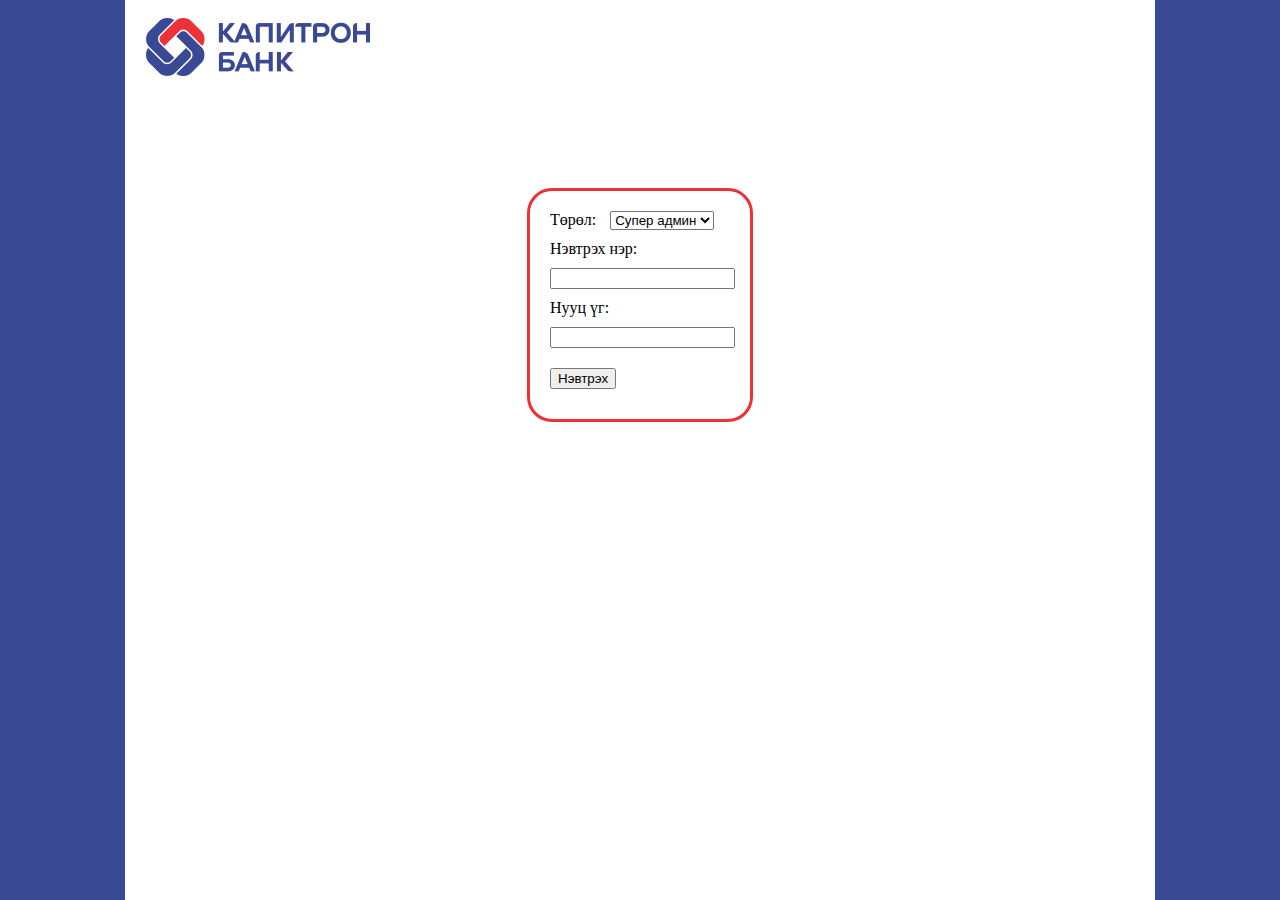
<file: index.html>
<!DOCTYPE html>
<html>
	 <head>
    <title> Бүртгэлийн систем </title>
    <link rel="icon" href="view/pictures/favicon.ico" type="image/x-icon" />
    <link rel="stylesheet" href="view/css/style.css">
    <meta charset="utf-8">
    <script src="view/js/index.js">
    </script>
</head>

<body>
    <header>
        <img src="view/pictures/logo_mn.png" />
    </header>
    <article>
        <form action="javascript:chooser();">
            <label> Төрөл: </label>
            <select id="userChooser">
				<option value = "sAdmin"> Супер админ</option> 
            <option value = "admin"> Админ</option>
				<option value = "basicUser"> Хэрэглэгч</option>
			</select>
            <label> Нэвтрэх нэр: </label>
            <input type="text" value="">
            <label> Нууц үг: </label>
            <input type="text" value="">
            <input type="submit" value="Нэвтрэх">
        </form>
    </article>
</body>
</html>
</file>
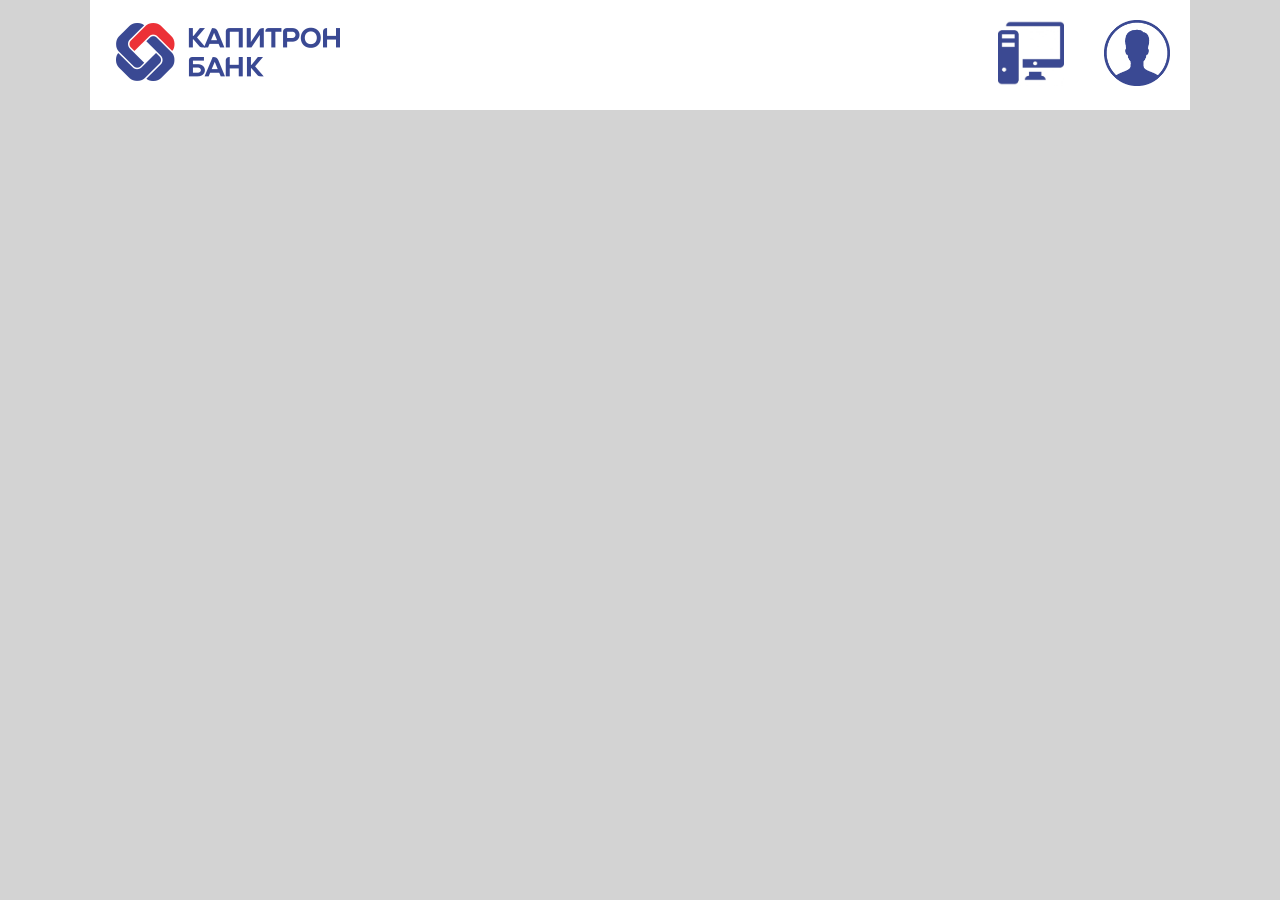
<file: view/addRecord.html>
<!DOCTYPE html>
<html>
<head>
    <meta charset="utf-8">
    <title> Бүртгэл нэмэх </title>
    <link rel="stylesheet" href = "css/addRecord.css">
</head>
<body>
    <header>
        <a href="">
            <img src = "pictures/logo_mn.png">
        </a>
        <a href="">
            <img src = "pictures/user.png" class = "subimg">
        </a>
        <a href="">
            <img src = "pictures/pcs.jpg" class = "subimg">
        </a>
    </header>
    <nav>
        <ul>
        </ul>
    </nav>
    <form action="../model/stockmodel.php" accept-charset="utf-8" method="post" >
        <input type="hidden" name="stock_id" value="1">
        <input type="hidden" name="type" value="3">
    </form>
</body>
<script type="text/javascript" src="js/jquery-3.2.1.js"> </script>
<script type="text/javascript" src="js/addRecord.js"></script>
<script type="text/javascript" src="js/menu.js"></script>
<script>
    //Retrieving stock type data
    var xhttp = new XMLHttpRequest();
    xhttp.onreadystatechange = function() {
        if (this.readyState == 4 && this.status == 200) {
            var categories = JSON.parse(this.responseText);
            buildMenu(categories);
            createForm();
        }
    };
    xhttp.open("GET", "../model/stockviewmodel.php?t=0", true);
    xhttp.send();
</script>
</html>
</file>
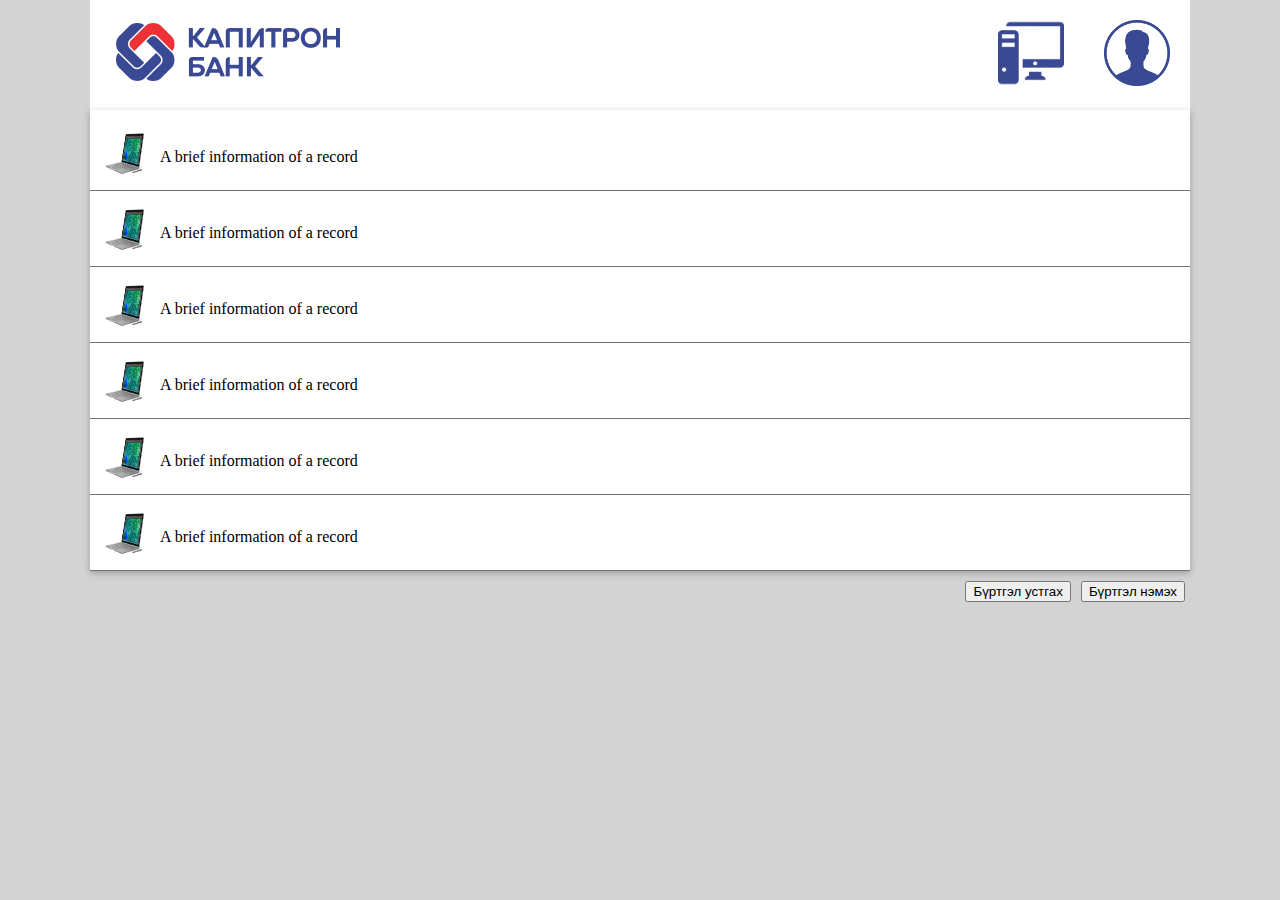
<file: view/admin.html>
<!DOCTYPE html>
<html>
<head>
    <meta charset="UTF-8">
    <title> Бүртгэлийн систем </title>
    <link rel="icon" href="pictures/favicon.ico" type="image/x-icon" />
    <link rel="stylesheet" href="css/basicUser.css">
</head>

<body>
    <header>
        <img src="pictures/logo_mn.png">
        <a href="userInformation.html">
            <img src="pictures/user.png" class="subimg">
        </a>
        <a href="#">
            <img src="pictures/pcs.jpg" class="subimg">
        </a>
    </header>
    <nav>
        <ul>
        </ul>
    </nav>

    <section>
        <article>
            <img src="pictures/pc.png">
            <label> <br> A brief information of a record </label>
        </article>
        <article>
            <img src="pictures/pc.png">
            <label> <br> A brief information of a record </label>
        </article>
        <article>
            <img src="pictures/pc.png">
            <label> <br> A brief information of a record </label>
        </article>
        <article>
            <img src="pictures/pc.png">
            <label> <br> A brief information of a record </label>
        </article>
        <article>
            <img src="pictures/pc.png">
            <label> <br> A brief information of a record </label>
        </article>
        <article>
            <img src="pictures/pc.png">
            <label> <br> A brief information of a record </label>
        </article>
        <a href="addRecord.html">
            <button> Бүртгэл нэмэх </button>
        </a>
        <a href="deleteRecord.html">
            <button> Бүртгэл устгах </button>
        </a>
    </section>
</body>
<script type="text/javascript" src="js/jquery-3.2.1.js"> </script>
<script type="text/javascript" src="js/menu.js"></script>
<script>
    //Retrieving stock type data
    var xhttp = new XMLHttpRequest();
    xhttp.onreadystatechange = function() {
        if (this.readyState == 4 && this.status == 200) {
            var categories = JSON.parse(this.responseText);
            buildMenu(categories);
        }
    };
    xhttp.open("GET", "../model/stockviewmodel.php?t=0", true);
    xhttp.send();
</script>
</html>
</file>
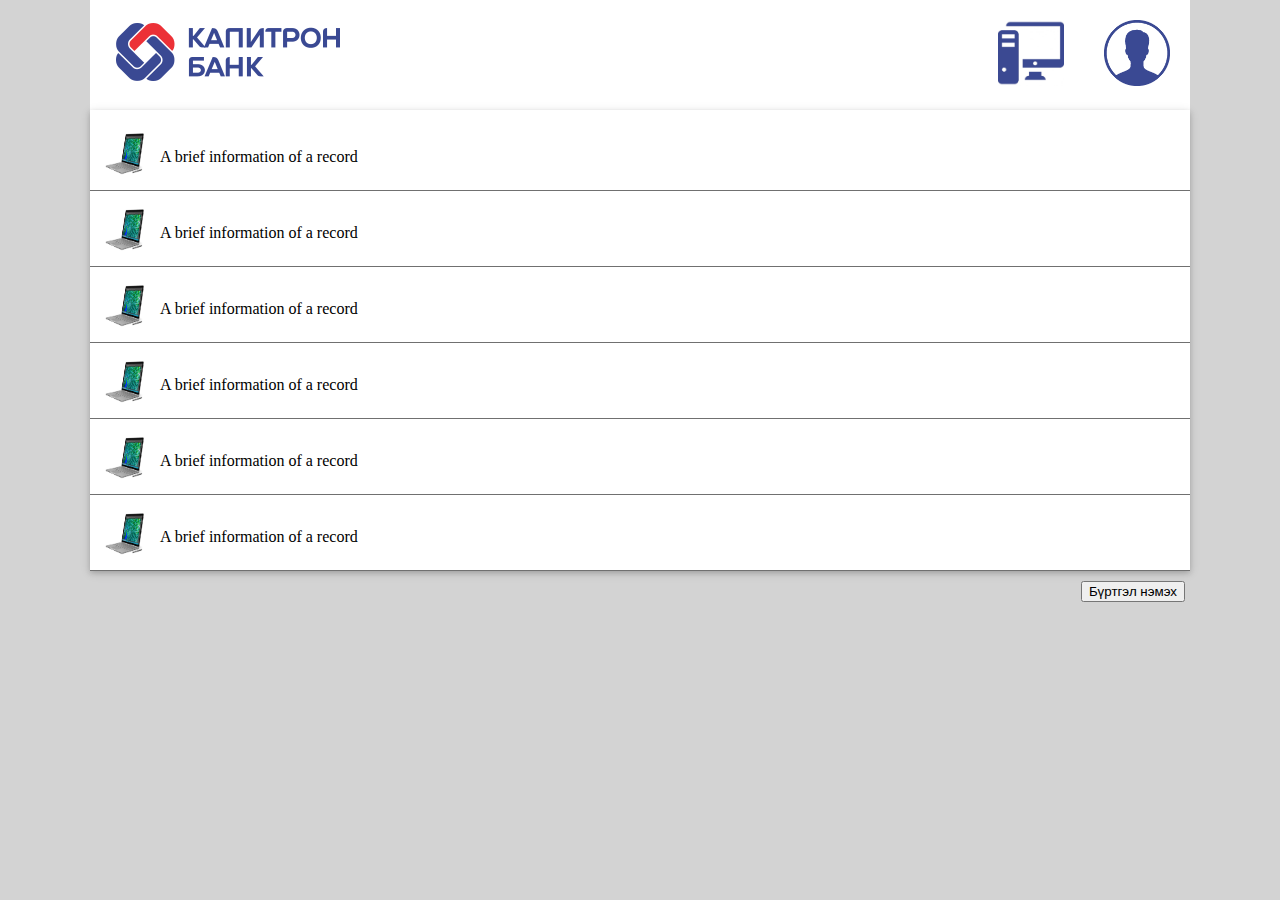
<file: view/basicUser.html>
<!DOCTYPE html>
<html>

<head>
    <meta charset="UTF-8">
    <title> Бүртгэлийн систем </title>
    <link rel="icon" href="pictures/favicon.ico" type="image/x-icon" />
    <link rel="stylesheet" href="css/basicUser.css">
</head>

<body>
    <header>
        <img src="pictures/logo_mn.png">
        <a href="userInformation.html">
            <img src="pictures/user.png" class="subimg">
        </a>
        <a href="#">
            <img src="pictures/pcs.jpg" class="subimg">
        </a>
    </header>
    <nav>
        <ul>

        </ul>
    </nav>

    <section>
        <article>
            <img src="pictures/pc.png">
            <label> <br> A brief information of a record </label>
        </article>
        <article>
            <img src="pictures/pc.png">
            <label> <br> A brief information of a record </label>
        </article>
        <article>
            <img src="pictures/pc.png">
            <label> <br> A brief information of a record </label>
        </article>
        <article>
            <img src="pictures/pc.png">
            <label> <br> A brief information of a record </label>
        </article>
        <article>
            <img src="pictures/pc.png">
            <label> <br> A brief information of a record </label>
        </article>
        <article>
            <img src="pictures/pc.png">
            <label> <br> A brief information of a record </label>
        </article>
        <a href="addRecord.html"> <button> Бүртгэл нэмэх </button></a>
    </section>
</body>
<script type="text/javascript" src="js/menu.js"></script>
<script>
    //Retrieving stock type data
    var xhttp = new XMLHttpRequest();
    xhttp.onreadystatechange = function() {
        if (this.readyState == 4 && this.status == 200) {
            var categories = JSON.parse(this.responseText);
            buildMenu(categories);
        }
    };
    xhttp.open("GET", "../model/stockviewmodel.php?t=0", true);
    xhttp.send();
</script>
</html>
</file>
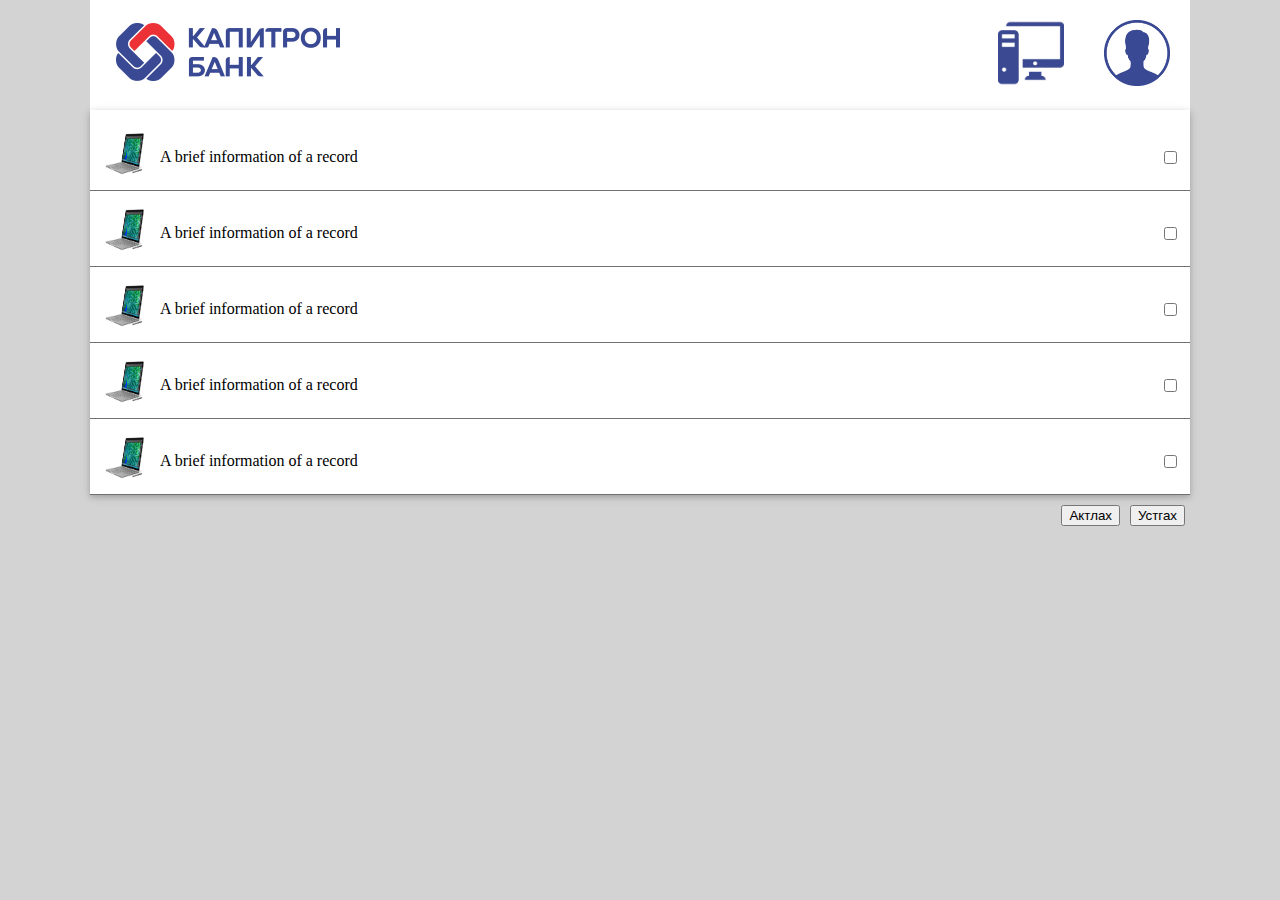
<file: view/deleteRecord.html>
<!DOCTYPE html>
<html>
<head>
    <meta charset="UTF-8">
    <title> Бүртгэлийн систем </title>
    <link rel="icon" href="pictures/favicon.ico" type="image/x-icon" />
    <link rel="stylesheet" href="css/basicUser.css">
</head>

<body>
    <header>
        <img src="pictures/logo_mn.png">
        <a href="userInformation.html">
            <img src="pictures/user.png" class="subimg">
        </a>
        <a href="basicUser.html">
            <img src="pictures/pcs.jpg" class="subimg">
        </a>
    </header>
    <nav>
        <ul>

        </ul>
    </nav>
    <section>
        <article>
            <img src="pictures/pc.png">
            <br>
            <input type="checkbox">
            <label>  A brief information of a record </label>
        </article>
        <article>
            <img src="pictures/pc.png">
            <br>
            <input type="checkbox">
            <label>  A brief information of a record </label>
        </article>
        <article>
            <img src="pictures/pc.png">
            <br>
            <input type="checkbox">
            <label>  A brief information of a record </label>
        </article>
        <article>
            <img src="pictures/pc.png">
            <br>
            <input type="checkbox">
            <label>  A brief information of a record </label>
        </article>
        <article>
            <img src="pictures/pc.png">
            <br>
            <input type="checkbox">
            <label>  A brief information of a record </label>
        </article>
        <button> Устгах	 </button>
        <button> Актлах	 </button>
    </section>
</body>
<script type="text/javascript" src="js/jquery-3.2.1.js"> </script>
<script type="text/javascript" src="js/menu.js"></script>
<script>
    //Retrieving stock type data
    var xhttp = new XMLHttpRequest();
    xhttp.onreadystatechange = function() {
        if (this.readyState == 4 && this.status == 200) {
            var categories = JSON.parse(this.responseText);
            buildMenu(categories);
        }
    };
    xhttp.open("GET", "../model/stockviewmodel.php?t=0", true);
    xhttp.send();
</script>
</html>
</file>
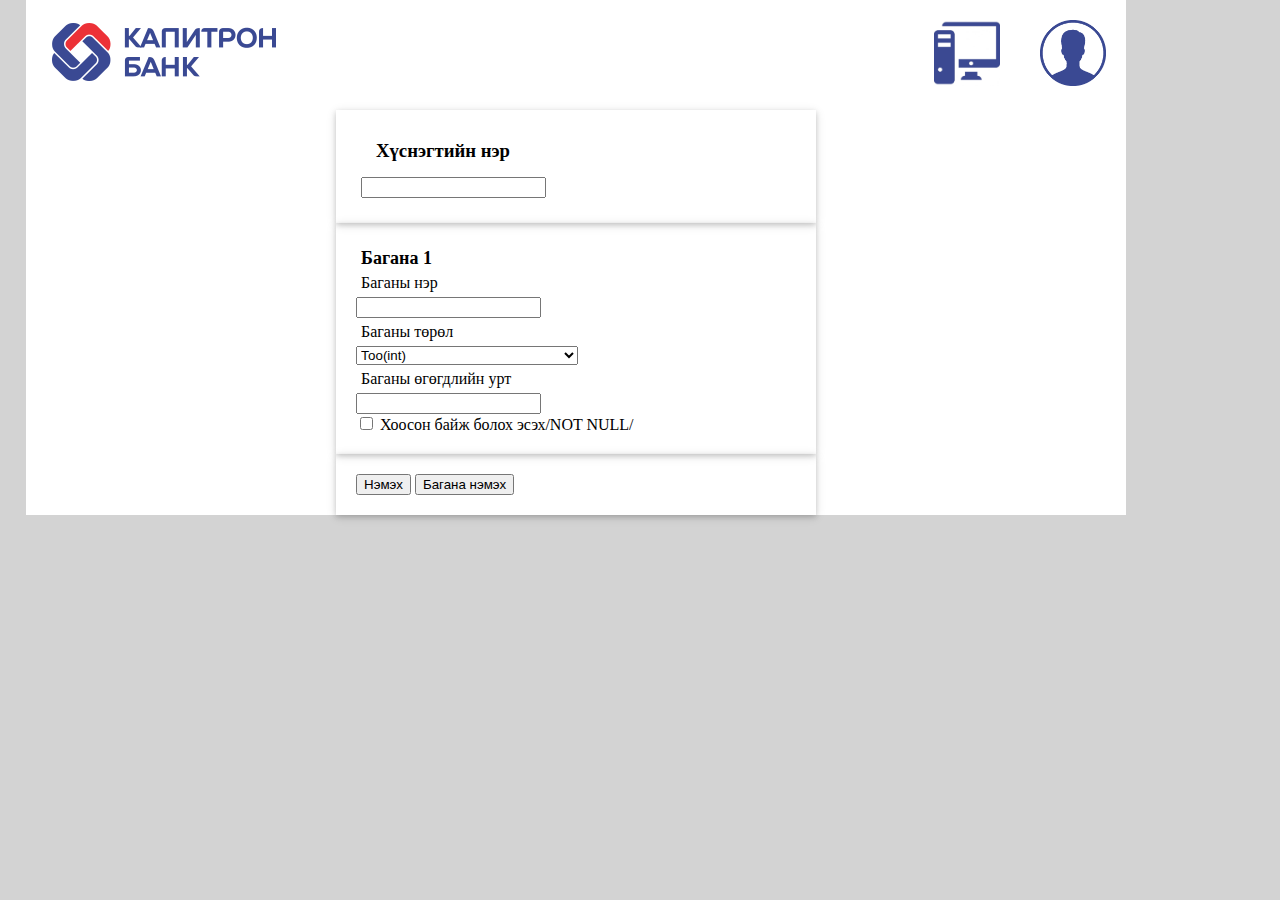
<file: view/recordTypeAdd.html>
<!DOCTYPE html>
<html>
<head>
	<title> Бүртгэл нэмэх</title>
	<link rel="icon" href="pictures/favicon.ico" type="image/x-icon" />
	<link rel="stylesheet" href="css/recordTypeAdd.css">
	<meta http-equiv="Content-Type" content="text/html; charset=utf-8" />
</head>

<body>
	<header>
		<img src="pictures/logo_mn.png">
		<a href="userInformation.html">
			<img src="pictures/user.png" class="subimg">
		</a>
		<a href="basicUser.html">
			<img src="pictures/pcs.jpg" class="subimg">
		</a>
	</header>
	<nav>
		<ul>
		</ul>
	</nav>
	<form action="../model/stockmodel.php" accept-charset="utf-8" method="post">
		<input type="hidden" name="type" value="0">
		<section id="mySection">
			<article class="tableName">
				<h3>Хүснэгтийн нэр</h3>
				<input type="text" name="stock_name">
				<input id="data_number" type="hidden" name="data_number" value="1">
			</article>
			<article>
				<p class="header">Багана 1</p>
				<p>Баганы нэр</p>
				<input type="text" name="data_name_1">
				<p>Баганы төрөл</p>
				<select name="data_type_1">
					<option value="0">Тоо(int)</option>
					<option value="1">Тогтмол урттай тэмдэгт(char)</option>
					<option value="2">Хувьсах урттай тэмдэгт(varchar)</option>
					<option value="3">Он сар өдөр(date)</option>
				</select>
				<p>Баганы өгөгдлийн урт</p>
				<input type="number" name="data_length_1">
				<br>
				<input type="checkbox" name="data_notnull_1">
				<label for="data_notnull_1">Хоосон байж болох эсэх/NOT NULL/</label>
			</article>
		</section>
		<article class="buttons">
			<input type="submit" value="Нэмэх">
			<button type="button" onclick="myFunction()"> Багана нэмэх </button>
		</article>
	</form>
</body>
<script type="text/javascript" src="js/jquery-3.2.1.js"> </script>
<script type="text/javascript" src="js/menu.js"></script>
<script src="js/recordTypeAdd.js"></script>
<script>
    //Retrieving stock type data
    var xhttp = new XMLHttpRequest();
    xhttp.onreadystatechange = function() {
    	if (this.readyState == 4 && this.status == 200) {
    		var categories = JSON.parse(this.responseText);
    		buildMenu(categories);
    	}
    };
    xhttp.open("GET", "../model/stockviewmodel.php?t=0", true);
    xhttp.send();
</script>
</html>
</file>
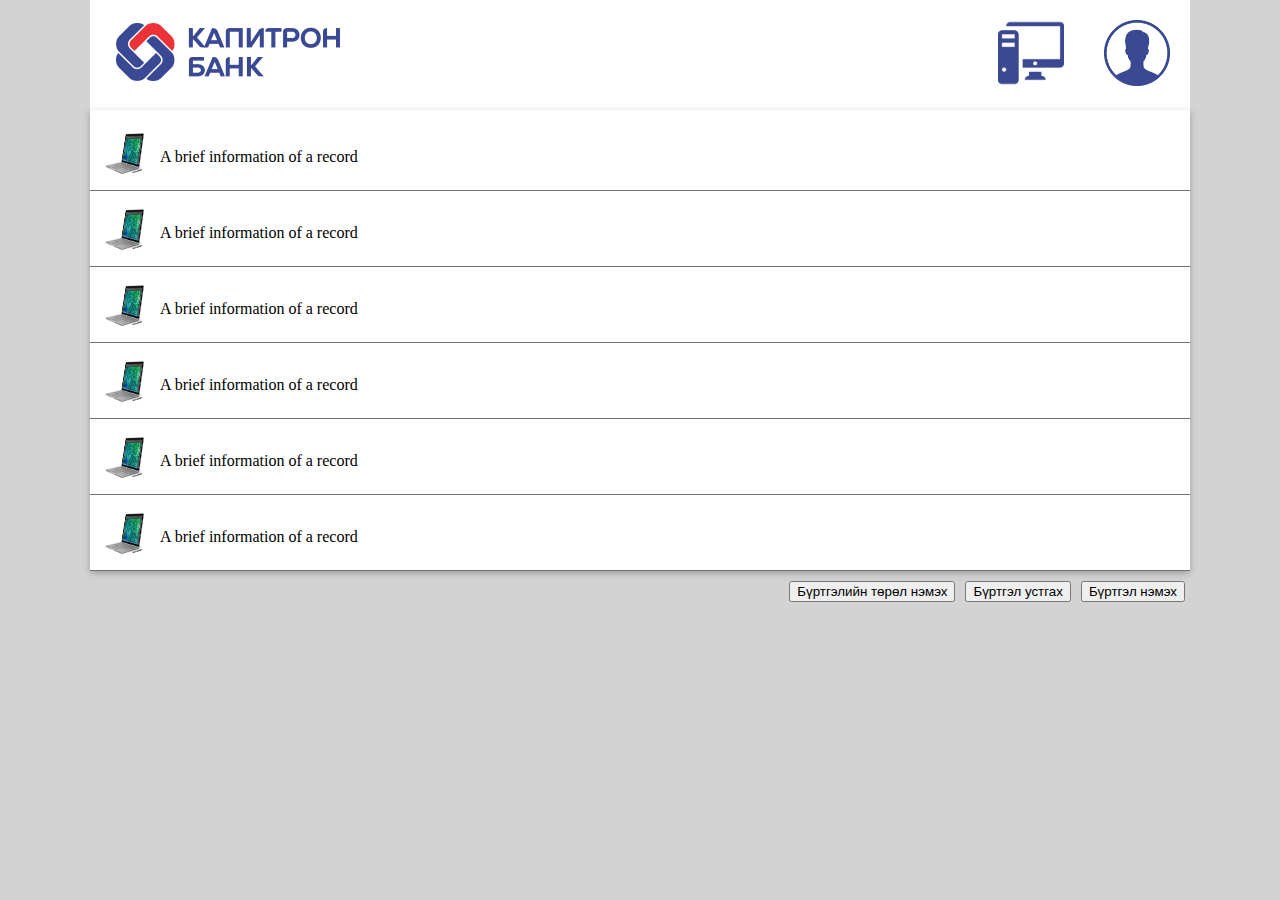
<file: view/sAdmin.html>
<!DOCTYPE html>
<html>
<head>
    <meta charset="UTF-8">
    <title> Бүртгэлийн систем </title>
    <link rel="icon" href="pictures/favicon.ico" type="image/x-icon" />
    <link rel="stylesheet" href="css/basicUser.css">
</head>

<body>
    <header>
        <img src="pictures/logo_mn.png">
        <a href="userInformation.html">
            <img src="pictures/user.png" class="subimg">
        </a>
        <a href="#">
            <img src="pictures/pcs.jpg" class="subimg">
        </a>
    </header>
    <nav>
        <ul>

        </ul>
    </nav>
    <section>
        <article>
            <img src="pictures/pc.png">
            <label> <br> A brief information of a record </label>
        </article>
        <article>
            <img src="pictures/pc.png">
            <label> <br> A brief information of a record </label>
        </article>
        <article>
            <img src="pictures/pc.png">
            <label> <br> A brief information of a record </label>
        </article>
        <article>
            <img src="pictures/pc.png">
            <label> <br> A brief information of a record </label>
        </article>
        <article>
            <img src="pictures/pc.png">
            <label> <br> A brief information of a record </label>
        </article>
        <article>
            <img src="pictures/pc.png">
            <label> <br> A brief information of a record </label>
        </article>
        <a href="addRecord.html">
            <button> Бүртгэл нэмэх </button>
        </a>
        <a href="deleteRecord.html">
            <button> Бүртгэл устгах </button>
        </a>
        <a href="recordTypeAdd.html">
            <button> Бүртгэлийн төрөл нэмэх </button>
        </a>
    </section>
</body> 
<script type="text/javascript" src="js/jquery-3.2.1.js"> </script>
<script type="text/javascript" src="js/menu.js"></script>
<script>
    //Retrieving stock type data
    var xhttp = new XMLHttpRequest();
    xhttp.onreadystatechange = function() {
        if (this.readyState == 4 && this.status == 200) {
            var categories = JSON.parse(this.responseText);
            buildMenu(categories);
        }
    };
    xhttp.open("GET", "../model/stockviewmodel.php?t=0", true);
    xhttp.send();
</script>
</html>
</file>
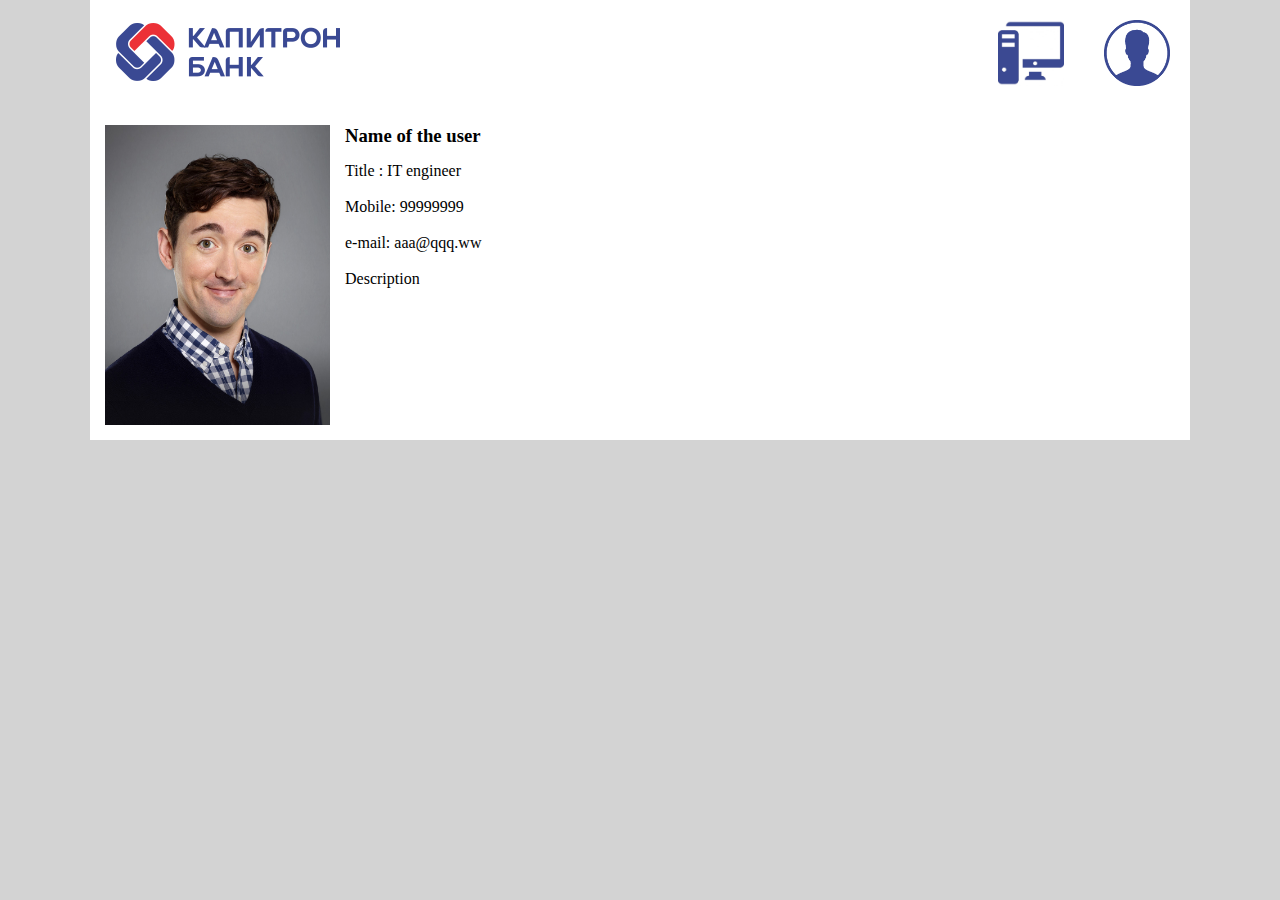
<file: view/userInformation.html>
<!DOCTYPE html>
<html>
<head>
    <meta charset="utf-8">
    <title> Бүртгэл нэмэх </title>
    <link rel="stylesheet" href="css/userInformation.css">
</head>

<body>
    <header>
        <a href="">
            <img src="pictures/logo_mn.png">
        </a>
        <a href="userInformation.html">
            <img src="pictures/user.png" class="subimg">
        </a>
        <a href="basicUser.html">
            <img src="pictures/pcs.jpg" class="subimg">
        </a>
    </header>
    <nav>
        <ul>

        </ul>
    </nav>
    <section>
        <img src="pictures/man.jpg">
        <h3>Name of the user</h3>
        <p> Title : IT engineer </p> <br>
        <p> Mobile: 99999999 </p> <br>
        <p> e-mail: aaa@qqq.ww </p> <br>
        <p class="desc"> Description </p>
    </section>
</body>
<script type="text/javascript" src="js/jquery-3.2.1.js"> </script>
<script type="text/javascript" src="js/menu.js"></script>
<script>
    //Retrieving stock type data
    var xhttp = new XMLHttpRequest();
    xhttp.onreadystatechange = function() {
        if (this.readyState == 4 && this.status == 200) {
            var categories = JSON.parse(this.responseText);
            buildMenu(categories);
        }
    };
    xhttp.open("GET", "../model/stockviewmodel.php?t=0", true);
    xhttp.send();
</script>
</html>
</file>
<file: view/css/style.css>
html {
    background: #3a4993;
    height: 100%;
}

body {
    background-color: white;
    margin-top: 0px;
    margin-bottom: 0px;
    margin-right: 125px;
    margin-left: 125px;
    height: 100%;
}

header img {
    margin-top: 15px;
    margin-bottom: 0px;
    margin-right: 15px;
    margin-left: 15px;
}

article {
    margin: auto;
    border: 3px solid #ec3137;
    width: 200px;
    padding: 10px;
    padding-bottom: 20px;
    border-radius: 25px;
    vertical-align: middle;
    margin-top: 10%;
}

article select {
    margin: 10px;
    margin-left: 0px;
}

article input {
    margin: 10px;
}

article label {
    margin: 10px;
}
</file>
<file: view/css/addRecord.css>
body {
    background-color: lightgrey;
    margin: 0px;
}

header {
    width: 1100px;
    margin: auto;
    background-color: white;
    margin-top: 0px;
    padding-top: 0px;
}

header img {
    height: 66px;
    padding: 15px;
    margin: 5px;
}

header img.subimg {
    float: right;
}

nav {
    background-color: white;
    width: 1100px;
    margin: auto;
    margin-top: 0px;
}

nav ul {
    list-style-type: none;
    margin: 0px;
    overflow: hidden;
    padding: 0px;
    background-color: #d7272a;
    width: 98%;
    margin: auto;
    border-radius: 15px;
}

nav ul li {
    float: left;
    padding: 20px;
    padding-left: 0;
    padding-right: 0;
}

nav ul li a {
    text-decoration: none;
    color: white;
    font-size: 1.7em;
    line-height: 21px;
    padding: 20px;
    overflow: hidden;
}

nav ul li a:hover {
    background-color: #ac1b1f;
    overflow: hidden;
}

form {
    width: 1100px;
    margin: auto;
    background-color: white;
    overflow: auto;
}

section article {
    margin: auto;
    padding: 5px;
    border-bottom: 1px solid rgba(0, 0, 0, 0.56);
}

section article p {
    margin: 0;
    padding: 5px;
}

section article input {
    padding 5px;
}

form section {
    width: 40%;
    margin: auto;
    padding: 10px;
}

section a {
    float: right;
    margin: auto;
    margin: 5px;
}
</file>
<file: view/css/basicUser.css>
body {
    background-color: lightgrey;
    margin: 0px;
}

header {
    width: 1100px;
    margin: auto;
    background-color: white;
    margin-top: 0px;
    padding-top: 0px;
}

header img {
    height: 66px;
    padding: 15px;
    margin: 5px;
}

header img.subimg {
    float: right;
}

nav {
    background-color: white;
    width: 1100px;
    margin: auto;
    margin-top: 0px;
}

nav ul {
    list-style-type: none;
    margin: 0px;
    overflow: hidden;
    padding: 0px;
    background-color: #d7272a;
    width: 98%;
    margin: auto;
    border-radius: 15px;
}

nav ul li {
    float: left;
    padding: 20px;
    padding-left: 0;
    padding-right: 0;
}

nav ul li a {
    text-decoration: none;
    color: white;
    font-size: 1.7em;
    line-height: 21px;
    padding: 20px;
    overflow: hidden;
}

nav ul li a:hover {
    background-color: #ac1b1f;
    overflow: hidden;
}
section
{
    width: 1100px;
	margin: auto;
    box-shadow: 0 2px 5px 0 rgba(0, 0, 0, 0.16), 0 2px 10px 0 rgba(0, 0, 0, 0.12);
    background-color: white;
    padding-top: 10px;
}
section img
{
	height: 300px;
	width: 225px;
	margin-left: 15px;
	margin-top: 15px;	
	margin-bottom:15px;
	padding-right: 15px;
	float: left;
}
section h3
{
	margin:10px;
	text-align:left;
}
section p
{
	margin:10px;
	text-align:left;
}
section article
{
	border-bottom: 1px solid rgba(0,0,0,0.56);
	padding: 10px;
	height:50px;
	margin-bottom:5px;
}
section article img
{
	height:50px;
	width:50px;
	margin:0px;
	padding-right: 10px;
	float: left;
}
section article label
{
	margin: 0px;
	padding-top: 20px;
}
input 
{
	float: right;
}
button 
{
	float: right;
	margin: 5px;
}
</file>
<file: view/css/recordTypeAdd.css>
body {
    width: 90%;
    margin: auto;
    margin-top: 10px;
}

header {
    width: 100%;
    clear: left;
    clear: bottom;
    clear: top;
    clear: right;
}

body {
    background-color: lightgrey;
    margin: 0px;
}

header {
    width: 1100px;
    margin: auto;
    background-color: white;
    margin-top: 0px;
    padding-top: 0px;
}

header img {
    height: 66px;
    padding: 15px;
    margin: 5px;
}

header img.subimg {
    float: right;
}

nav {
    background-color: white;
    width: 1100px;
    margin: auto;
    margin-top: 0px;
}

nav ul {
    list-style-type: none;
    margin: 0px;
    overflow: hidden;
    padding: 0px;
    background-color: #d7272a;
    width: 98%;
    margin: auto;
    border-radius: 15px;
}

nav ul li {
    float: left;
    padding: 20px;
    padding-left: 0;
    padding-right: 0;
}

nav ul li a {
    text-decoration: none;
    color: white;
    font-size: 1.7em;
    line-height: 21px;
    padding: 20px;
    overflow: hidden;
}

nav ul li a:hover {
    background-color: #ac1b1f;
    overflow: hidden;
}

form {
    width: 1100px;
    margin: auto;
    background-color: white;
}

form h3 {
    margin: 0px;
    margin-left: 10px;
    padding: 10px;
}

section article {
    padding: 20px;
}

section article.tableName {
    padding: 20px;
    box-shadow: 0px;
}

section article.tableName input {
    margin: 5px;
}

section article p {
    margin: 5px;
}

section article p.header {
    font-size: 18px;
    font-weight: bold;
    margin: 5px;
}

article {
    margin: 5px;
    padding: 20px;
    width: 40%;
    margin: auto;
    box-shadow: 0 2px 5px 0 rgba(0, 0, 0, 0.16), 0 2px 10px 0 rgba(0, 0, 0, 0.12);
}

article input.buttons {
    float: right;
}
</file>
<file: view/css/userInformation.css>
body {
    background-color: lightgrey;
    margin: 0px;
}

header {
    width: 1100px;
    margin: auto;
    background-color: white;
    margin-top: 0px;
    padding-top: 0px;
}

header img {
    height: 66px;
    padding: 15px;
    margin: 5px;
}

header img.subimg {
    float: right;
}

nav {
    background-color: white;
    width: 1100px;
    margin: auto;
    margin-top: 0px;
}

nav ul {
    list-style-type: none;
    margin: 0px;
    overflow: hidden;
    padding: 0px;
    background-color: #d7272a;
    width: 98%;
    margin: auto;
    border-radius: 15px;
}

nav ul li {
    float: left;
    padding: 20px;
    padding-left: 0;
    padding-right: 0;
}

nav ul li a {
    text-decoration: none;
    color: white;
    font-size: 1.7em;
    line-height: 21px;
    padding: 20px;
    overflow: hidden;
}

nav ul li a:hover {
    background-color: #ac1b1f;
    overflow: hidden;
}

section {
    width: 1100px;
    margin: auto;
    background-color: white;
    overflow: auto;
}

section img {
    height: 300px;
    width: 225px;
    margin-left: 15px;
    margin-top: 15px;
    margin-bottom: 15px;
    padding-right: 15px;
    float: left;
}

section h3 {
    margin: 0;
    text-align: left;
    padding: 15px;
}

section p {
    margin: 0px;
    text-align: left;
}

section p.description {
    margin: 0px;
    text-align: left;
    clear: left;
}
</file>
